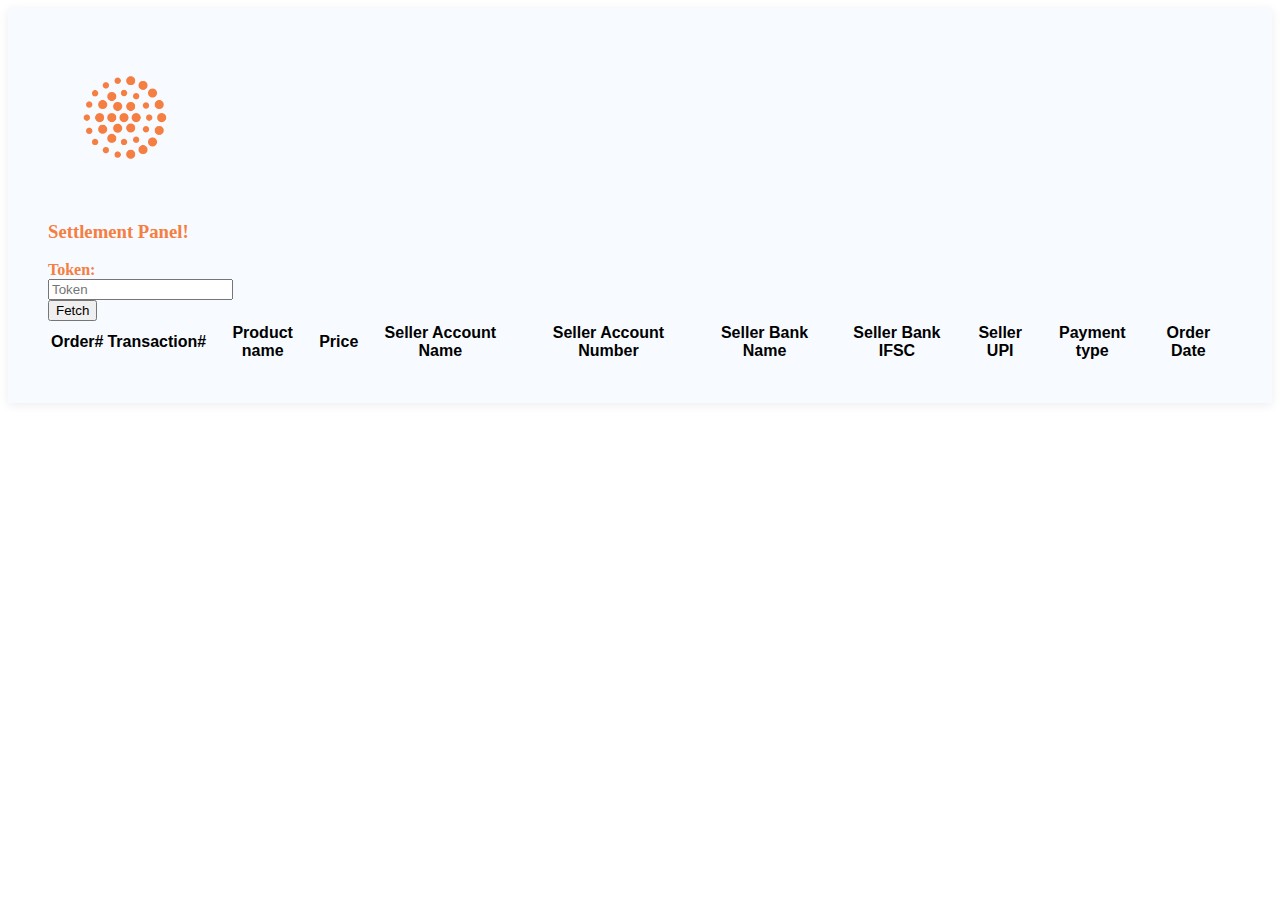
<file: adminOrder.html>
<!DOCTYPE html>
<html lang="en">

<head>
    <meta http-equiv="Content-Type" content="text/html; charset=utf-8" />
    <meta name="viewport" content="width=device-width, initial-scale=1, shrink-to-fit=no">
    <title>Indy</title>
    <!--<link rel="shortcut icon" type="image/png" href="https://developer.paytm.com/demo//static/images/icon.png?v=1.9" />
    <script type="application/javascript" src="https://developer.paytm.com/demo//static/js/jquery.min.js"></script> -->

    <link href="https://cdn.jsdelivr.net/npm/bootstrap@5.0.2/dist/css/bootstrap.min.css" rel="stylesheet" integrity="sha384-EVSTQN3/azprG1Anm3QDgpJLIm9Nao0Yz1ztcQTwFspd3yD65VohhpuuCOmLASjC" crossorigin="anonymous">
    <script src="https://code.jquery.com/jquery-3.2.1.min.js"></script>
    <script src="https://maxcdn.bootstrapcdn.com/bootstrap/4.0.0/js/bootstrap.min.js"></script>
    <link rel="stylesheet" href="https://cdn.jsdelivr.net/npm/bootstrap@4.1.3/dist/css/bootstrap.min.css" integrity="sha384-MCw98/SFnGE8fJT3GXwEOngsV7Zt27NXFoaoApmYm81iuXoPkFOJwJ8ERdknLPMO" crossorigin="anonymous">

    <link href="./assets/files/indy.css" rel="stylesheet">
</head>
    <script>
        async function fetchOrders(){
            const token = document.getElementById("indyToken").value;
            console.log({token});
            const rowBody = document.getElementById("indy-table-body");

            rowBody.innerHTML = "";

            await fetch('https://app.indy-app.com:8080/admin/api', {
                method: 'GET',
                headers: {
                  'Content-Type': 'application/json',
                  'Authorization': `Bearer ${token}`
                }
            }).then(response =>{
                return response.json();
            }).then(result =>{
                if(!result.error){
                    
                    result.data.map(el =>{
                        const row = document.createElement("tr");
                        const cell0 = document.createElement("td");
                        const cell1 = document.createElement("td");
                        const cell2 = document.createElement("td");
                        const cell3 = document.createElement("td");
                        const cell4 = document.createElement("td");
                        const cell5 = document.createElement("td");
                        const cell6 = document.createElement("td");
                        const cell7 = document.createElement("td");
                        const cell8 = document.createElement("td");
                        const cell9 = document.createElement("td");
                        const cell10 = document.createElement("td");

                        cell0.innerHTML = el.orderId;
                        cell1.innerHTML = el.transactionId;
                        cell2.innerHTML = el.seller[0].productName;
                        cell3.innerHTML = el.amount;
                        cell4.innerHTML = el.seller[0].bank[0].accountName;
                        cell5.innerHTML = el.seller[0].bank[0].accountNumber;
                        cell6.innerHTML = el.seller[0].bank[0].bankName;
                        cell7.innerHTML = el.seller[0].bank[0].bankCode;
                        cell8.innerHTML = el.seller[0].bank[0].upiId;
                        cell9.innerHTML = el.paymentMethod;
                        const date =  el.orderDate;
                        var dt = new Date(date);
                        cell10.innerHTML = dt.toLocaleString();

                        row.append(cell0);
                        row.append(cell1);
                        row.append(cell2);
                        row.append(cell3);
                        row.append(cell4);
                        row.append(cell5);
                        row.append(cell6);
                        row.append(cell7);
                        row.append(cell8);
                        row.append(cell9);
                        row.append(cell10);

                        rowBody.append(row);

                    });
                }else{
                    alert(result.message);
                }
            });
        }
    </script>
<body>
<main class="indy-page indy-payment-page">
    <section class="indy-payment-form indy-dark">
        <div class="indy-container">

            <card>
                <div class="indy-products">
                    <div class="container">
                        <div class="row">
                            <div class="col-lg-12">
                                <img id="product-image" src="./assets/assets/images/Indy_icon.jpg" class="img-responsive center-block d-block mx-auto" alt="Sample Image" width="150">
                            </div>                            
                        </div>
                        <div class="row">
                            <div class="col-lg-12">
                                <h3 class="indy-primary text-center pt-2" style="font-family: Open Sans; font-weight: bold;color: #f57e42">Settlement Panel!</h3>
                            </div>                            
                        </div>
                        <div class="row">                            
                            <label for="indyToken" class="col-sm-1 col-form-label indy-primary" style="font-family: Open Sans; font-weight: bold;color: #f57e42">Token:</label>
                            <div class="col-sm-8">
                                <input type="text" class="form-control" id="indyToken" placeholder="Token">
                            
                            </div>
                            <div class="col-sm-3">
                                <button class="btn btn-primary" onclick="fetchOrders()">Fetch</button>
                            </div>
                        </div>
                        <div class="row pt-2">
                            <div class="col-lg-12">                                             
                                <table class="table">
                                    <thead class="thead-dark">
                                        <tr>
                                        <th scope="col">Order#</th>
                                        <th scope="col">Transaction#</th>
                                        <th scope="col">Product name</th>
                                        <th scope="col">Price</th>
                                        <th scope="col">Seller Account Name</th>
                                        <th scope="col">Seller Account Number</th>
                                        <th scope="col">Seller Bank Name</th>
                                        <th scope="col">Seller Bank IFSC</th>
                                        <th scope="col">Seller UPI</th>
                                        <th scope="col">Payment type</th>
                                        <th scope="col">Order Date</th>

                                        </tr>
                                    </thead>
                                    <tbody id="indy-table-body">                                        
                                    </tbody>
                                </table>
                            </div>   
                        </div>                           
                    </div>
                </div>
            </card>           
        </div>
    </section>

</main>

</body>

</html>
</file>
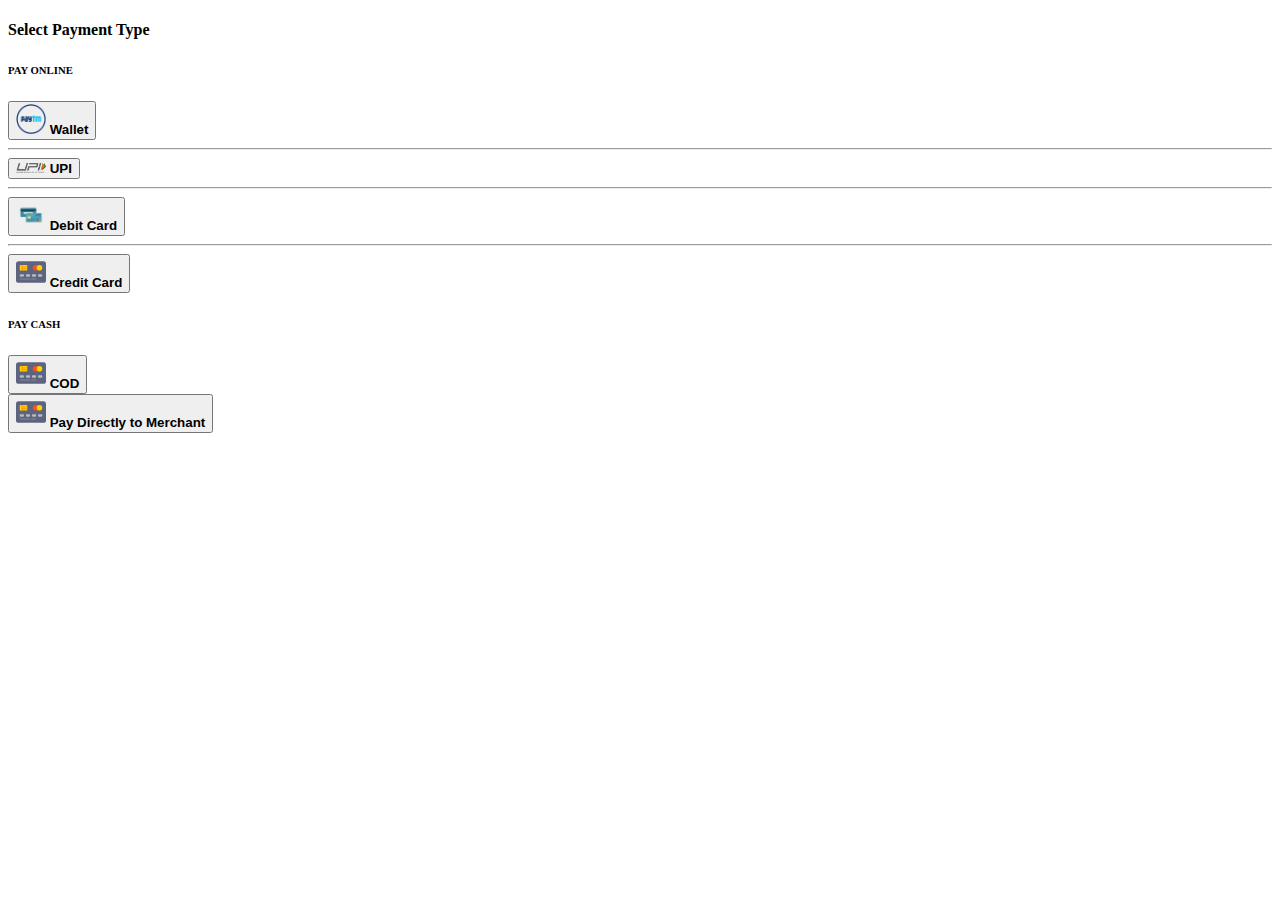
<file: assets/files/pay.html>
<!DOCTYPE html>
<html lang="en">

<head>
    <meta http-equiv="Content-Type" content="text/html; charset=utf-8" />
    <meta name="viewport" content="width=device-width, initial-scale=1, shrink-to-fit=no">
    <title>Indy</title>
    <!--<link rel="shortcut icon" type="image/png" href="https://developer.paytm.com/demo//static/images/icon.png?v=1.9" />
    <script type="application/javascript" src="https://developer.paytm.com/demo//static/js/jquery.min.js"></script> -->

    <link href="https://cdn.jsdelivr.net/npm/bootstrap@5.0.2/dist/css/bootstrap.min.css" rel="stylesheet" integrity="sha384-EVSTQN3/azprG1Anm3QDgpJLIm9Nao0Yz1ztcQTwFspd3yD65VohhpuuCOmLASjC" crossorigin="anonymous">
    <script src="https://code.jquery.com/jquery-3.2.1.min.js"></script>
    <script src="https://maxcdn.bootstrapcdn.com/bootstrap/4.0.0/js/bootstrap.min.js"></script>
    <link href="indy.css" rel="stylesheet">
    <script src=
                "https://maxcdn.bootstrapcdn.com/bootstrap/4.0.0/js/bootstrap.min.js"
            integrity=
                "sha384-JZR6Spejh4U02d8jOt6vLEHfe/JQGiRRSQQxSfFWpi1MquVdAyjUar5+76PVCmYl"
            crossorigin="anonymous">
    </script>

</head>

<body>
<main class="page payment-page">
    <section class="payment-form dark">
      <div class="container">
        
        <card>
            <div class="products">
                <h4 class="paytment-text-style black54">Select Payment Type</h4>

                <h6 class="divider black54">PAY ONLINE</h6>
                <div class="item">
                    <button class="btn btn-default black54" onclick="getTxnToken('0')">
                        <img src="./images/paytm.png" width="30" /> 
                        <p  style="display: inline; font-weight: bold;">Wallet</p>
                    </button>
                </div>
                <hr />
                <div class="item">
                    <button class="btn btn-default black54" onclick="getTxnToken('1')">
                        <img src="./images/upi.png" width="30" /> 
                        <p  style="display: inline; font-weight: bold;">UPI</p>
                    </button>
                </div>
                <hr />
                <div class="item">
                    <button class="btn btn-default black54" onclick="getTxnToken('2')">
                        <img src="./images/debit.png" width="30" /> 
                        <p  style="display: inline; font-weight: bold;">Debit Card</p>
                    </button>
                </div>
                <hr />
                <div class="item">
                    <button class="btn btn-default black54" onclick="getTxnToken('3')">
                        <img src="./images/credit.svg" width="30" /> 
                        <p  style="display: inline; font-weight: bold;">Credit Card</p>
                    </button>
                </div>
                <div id="offlinepaycontainer">
                    <h6 class="divider black54 hide">PAY CASH</h6>
                    <div class="item hide" id="cod-payment">
                        <button class="btn btn-default black54" onclick="getTxnToken('3')">
                            <img src="./images/credit.svg" width="30" />
                            <p  style="display: inline; font-weight: bold;">COD</p>
                        </button>
                    </div>
                    <div class="item hide" id="pds-payment">
                        <button class="btn btn-default black54" onclick="getTxnToken('3')">
                            <img src="./images/credit.svg" width="30" />
                            <p  style="display: inline; font-weight: bold;">Pay Directly to Merchant</p>
                        </button>
                    </div>
                </div>
            </div>
        </card>       
      </div>
    </section>

<script src="https://apis.google.com/js/platform.js" async defer></script>
  </main>
<script type="application/javascript" crossorigin="anonymous" src="https://securegw-stage.paytm.in/merchantpgpui/checkoutjs/merchants/Qmfwwc87675780583552.js"></script>
<!--<script type="application/javascript" crossorigin="anonymous" src="https://securegw.paytm.in/merchantpgpui/checkoutjs/merchants/EIIREC16971590849704.js"></script>-->
<script >
        //here we will pass txn token which you get from initate transaction api, the your orderId and and the amount
        /* document.getElementById("paytmWithPaytm").addEventListener("click", async function () {
            await getTxnToken();

        }); */
        async function getTxnToken(mode){
            console.log("Get TraNSACTION TOKEN: ", mode);
            const d = new Date();
            let time = d.getTime();
            console.log(window);
            const data = {
              "orderId": time,
              "amount": window.frameElement.dataset.amount,
              //"callbackUrl": `https://securegw.paytm.in/theia/paytmCallback?orderId=${time}`,
              "callbackUrl": `https://securegw-stage.paytm.in/theia/paytmCallback?orderId=${time}`,
              "custId": window.frameElement.dataset.custId,
              "mode": mode,
              "testing": "0"
            };

            const response = await fetch('https://app.indy-app.com:8080/customer/web/api/generateTxnToken', {
                method: 'POST',
                body: JSON.stringify(data), // string or object
                headers: {
                  'Content-Type': 'application/json'
                }
            });
                                
            //console.log({response});

            const result = await response.json();

            console.log({result});

            var config = {
                "root": "",
                "flow": "DEFAULT",                
                "data": {
                    "orderId": result.orderId,
                    "token": result.token,
                    "tokenType": "TXN_TOKEN",
                    "amount": result.amount
                },
                "handler": {
                    "notifyMerchant": function (eventName, data) {
                        if (eventName == 'SESSION_EXPIRED') {
                            //alert("Your session has expired!!");
                            console.log("Session Exprired");
                            console.log(data);
                            //location.reload();
                        }
                        else{
                            console.log("Something went wrong");
                            console.log(eventName);
                            console.log(data);
                            return data;
                        }
                    },
                    "transactionStatus":function(data){
                        console.log("payment status ", data);
                      }
                }                
            };

            if(window.Paytm && window.Paytm.CheckoutJS){
                console.log("window.Paytm.CheckoutJS");
                console.log(window.Paytm.CheckoutJS);
                console.log("window.Paytm.CheckoutJS.onLoad");
                window.Paytm.CheckoutJS.init(config).then(function onSuccess() {
                    // after successfully updating configuration, invoke JS Checkout
                    console.log("window.Paytm.CheckoutJS.init");
                    window.Paytm.CheckoutJS.invoke();
                }).catch(function onError(error){
                    console.log("error => ",error);
                });
            }else{
                console.log("Unable to load Paytm checkout JS");
            }

        }

        async function accessIFrame(){
            console.log("accessIFrame Mthod");
            console.log(window.Paytm);
        }
    </script>

</body>

</html>
</file>
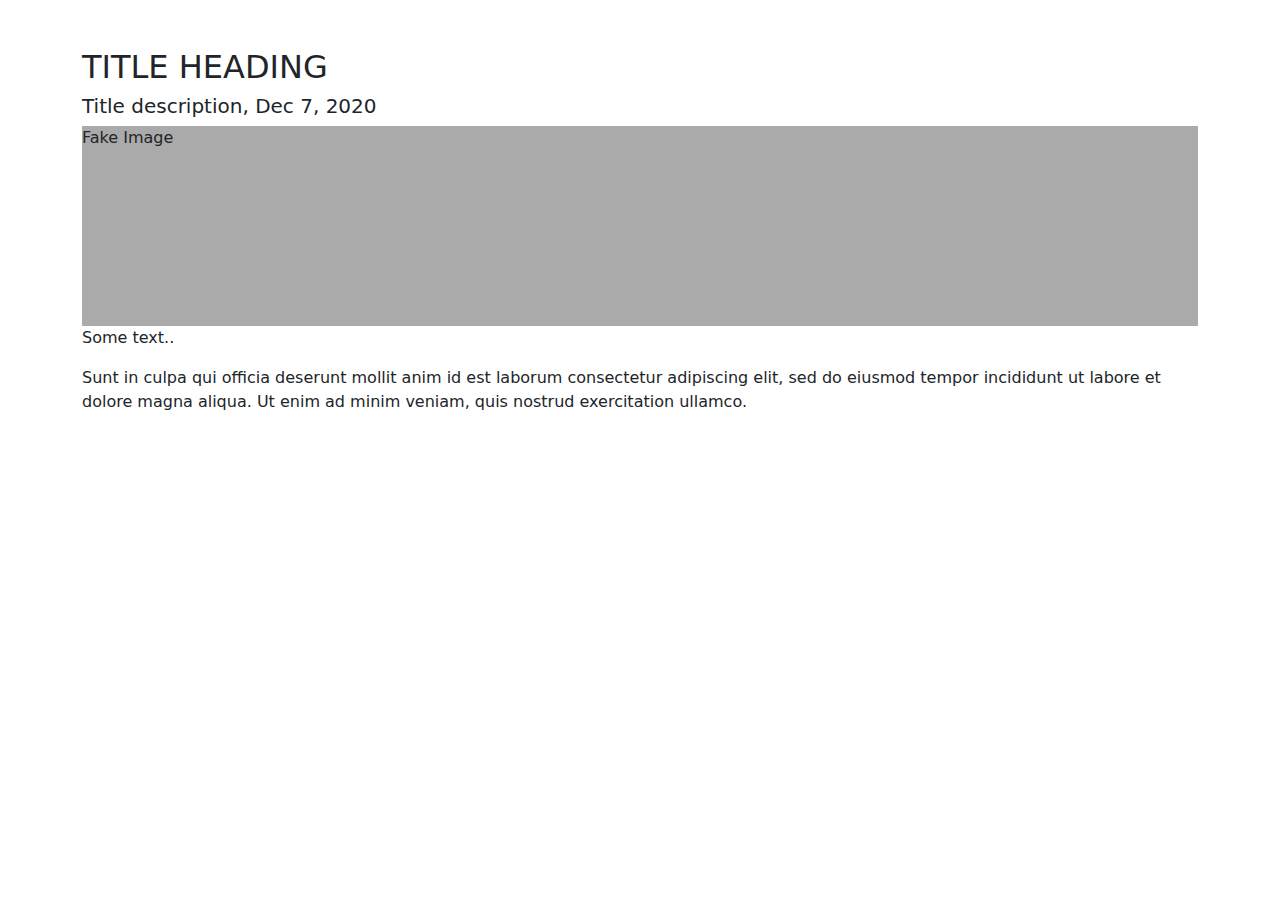
<file: assets/files/try.html>
<!DOCTYPE html>
<html lang="en">
<head>
  <title>Bootstrap 5 Website Example</title>
  <meta charset="utf-8">
  <meta name="viewport" content="width=device-width, initial-scale=1">
  <link href="https://cdn.jsdelivr.net/npm/bootstrap@5.1.3/dist/css/bootstrap.min.css" rel="stylesheet">
  <script src="https://cdn.jsdelivr.net/npm/bootstrap@5.1.3/dist/js/bootstrap.bundle.min.js"></script>
  <style>
  .fakeimg {
    height: 200px;
    background: #aaa;
  }
  </style>
</head>
<body>
<div class="container mt-5">
  <div class="row">  
    <div class="col-sm-12">
      <h2>TITLE HEADING</h2>
      <h5>Title description, Dec 7, 2020</h5>
      <div class="fakeimg">Fake Image</div>
      <p>Some text..</p>
      <p>Sunt in culpa qui officia deserunt mollit anim id est laborum consectetur adipiscing elit, sed do eiusmod tempor incididunt ut labore et dolore magna aliqua. Ut enim ad minim veniam, quis nostrud exercitation ullamco.</p>
    </div>
  </div>
</div>

</body>
</html>
</file>
<file: assets/files/indy.css>
.indy-black54 {
	color: #8c8c8c;
}

.indy-primary {
	color: #f57e42 !important;	
}

.btn-indy-primary{
	background-color: #f57e42 !important;
	color: white;
	/* padding: 10px; */
}

.indy-text-color {
	color: #6F8398;
}

.indy-payment-form {
	padding-bottom: 50px;
	font-family: 'Montserrat', sans-serif;
}

.indy-payment-form.dark {
	background-color: #f6f6f6;
}

.indy-payment-form .indy-content {
	box-shadow: 0px 2px 10px rgba(0, 0, 0, 0.075);
	background-color: white;
}

.indy-payment-form .indy-block-heading {
	padding-top: 50px;
	margin-bottom: 40px;
	text-align: center;
}

.indy-payment-form .indy-block-heading p {
	text-align: center;
	max-width: 420px;
	margin: auto;
	opacity: 0.7;
}

.indy-payment-form.dark .indy-block-heading p {
	opacity: 0.8;
}

.indy-payment-form .indy-block-heading h1,
.indy-payment-form .indy-block-heading h2,
.indy-payment-form .indy-block-heading h3 {
	margin-bottom: 1.2rem;
	font-weight: bold;
	font-size: 16px;
}

.indy-payment-form form {
	border-top: 2px solid #5ea4f3;
	box-shadow: 0px 2px 10px rgba(0, 0, 0, 0.075);
	background-color: #ffffff;
	padding: 0;
	max-width: 600px;
	margin: auto;
}

.indy-payment-form .title {
	font-size: 1em;
	border-bottom: 1px solid rgba(0, 0, 0, 0.1);
	margin-bottom: 0.8em;
	font-weight: 600;
	padding-bottom: 8px;
}

.indy-payment-form .indy-products {
	background-color: #f7fbff;
	padding: 25px;
	box-shadow: 0px 2px 10px rgba(0, 0, 0, 0.075);
}

.indy-payment-form .indy-products .indy-divider {
	display: flex;
	flex-direction: row;
	padding: 25px 0px;

}

.indy-payment-form .indy-products .indy-hide {
	display: none;
}

.indy-payment-form .indy-products .indy-container-product {
	display: block;
	margin: auto;
	/* width: 300px; */
}

.indy-payment-form .indy-products .indy-divider:after {
	content: "";
	flex: 1 1;
	border-bottom: 1px solid #8c8c8c;
	margin: auto;
}

.indy-payment-form .indy-products .indy-item {
	margin-bottom: 1em;
}

.indy-payment-form .indy-products .indy-item button p {
	padding-left: 5px;
}

.indy-payment-form .indy-products .indy-item-name {
	font-weight: 600;
	font-size: 0.9em;
}

.indy-payment-form .indy-products .indy-item-description {
	font-size: 0.8em;
	opacity: 0.6;
}

.indy-payment-form .indy-products .indy-item p {
	margin-bottom: 0.2em;
}

.indy-payment-form .indy-products .indy-price {
	float: right;
	font-weight: 600;
	font-size: 0.9em;
}

.indy-payment-form .indy-products .indy-total {
	border-top: 1px solid rgba(0, 0, 0, 0.1);
	margin-top: 10px;
	padding-top: 19px;
	font-weight: 600;
	line-height: 1;
}

.indy-payment-form .indy-card-details {
	padding: 25px 25px 15px;
}

.indy-payment-form .indy-card-details label {
	font-size: 12px;
	font-weight: 600;
	margin-bottom: 15px;
	color: #79818a;
	text-transform: uppercase;
}

.indy-payment-form .indy-card-details button {
	margin-top: 0.6em;
	padding: 12px 0;
	font-weight: 600;
}

.indy-payment-form .indy-date-separator {
	margin-left: 10px;
	margin-right: 10px;
	margin-top: 5px;
}

@media (min-width: 576px) {
	.indy-payment-form .indy-title {
		font-size: 1.2em;
	}

	.indy-payment-form .indy-products {
		padding: 40px;
	}

	.indy-payment-form .indy-products .indy-item-name {
		font-size: 1em;
	}

	.indy-payment-form .indy-products .indy-price {
		font-size: 1em;
	}

	.indy-payment-form .indy-card-details {
		padding: 40px 40px 30px;
	}

	.indy-payment-form .indy-card-details button {
		margin-top: 2em;
	}
}
</file>
